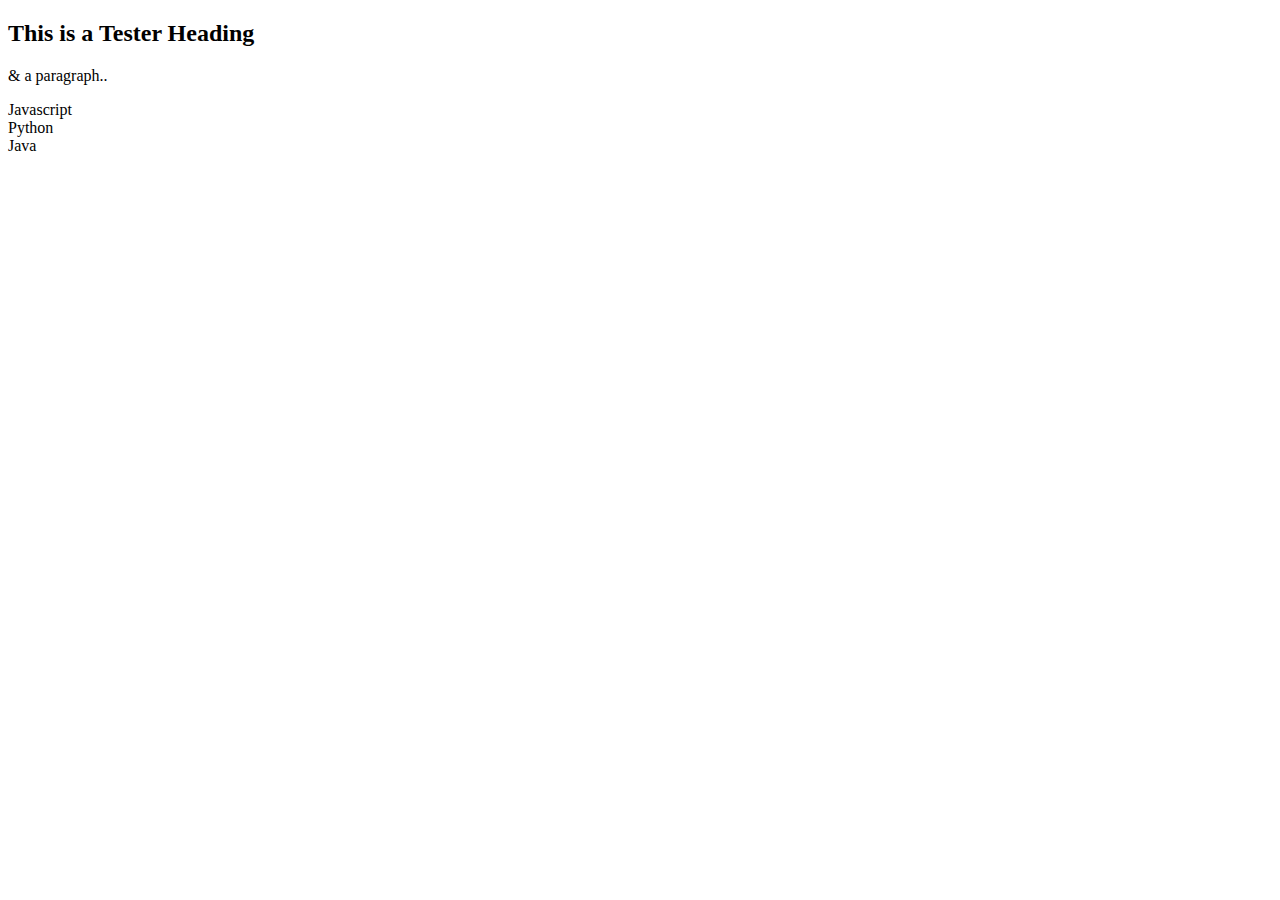
<file: index.html>
<!DOCTYPE html>
<html lang="en">
<head>
    <meta charset="UTF-8">
    <meta name="viewport" content="width=device-width, initial-scale=1.0">
    <title>Branching Practice</title>
    
    <style>
        .myDiv {
          border: 5px outset palevioletred; 
          background-color: rgb(56, 25, 230);    
          text-align: center;
        }
        </style>
<link rel= "stylesheet" href="css/main.css

</head>
<body>
    <div class="myDiv">
        <h2>This is a Tester Heading</h2>
        
    </div>    
        <p>& a paragraph..</p>

        <div class="block">
         
         <li>Javascript</li>
         <li>Python</li>
         <li>Java</li>
         
         <span class="block__elem"></span>
       </div>

</body>
</html>
</file>
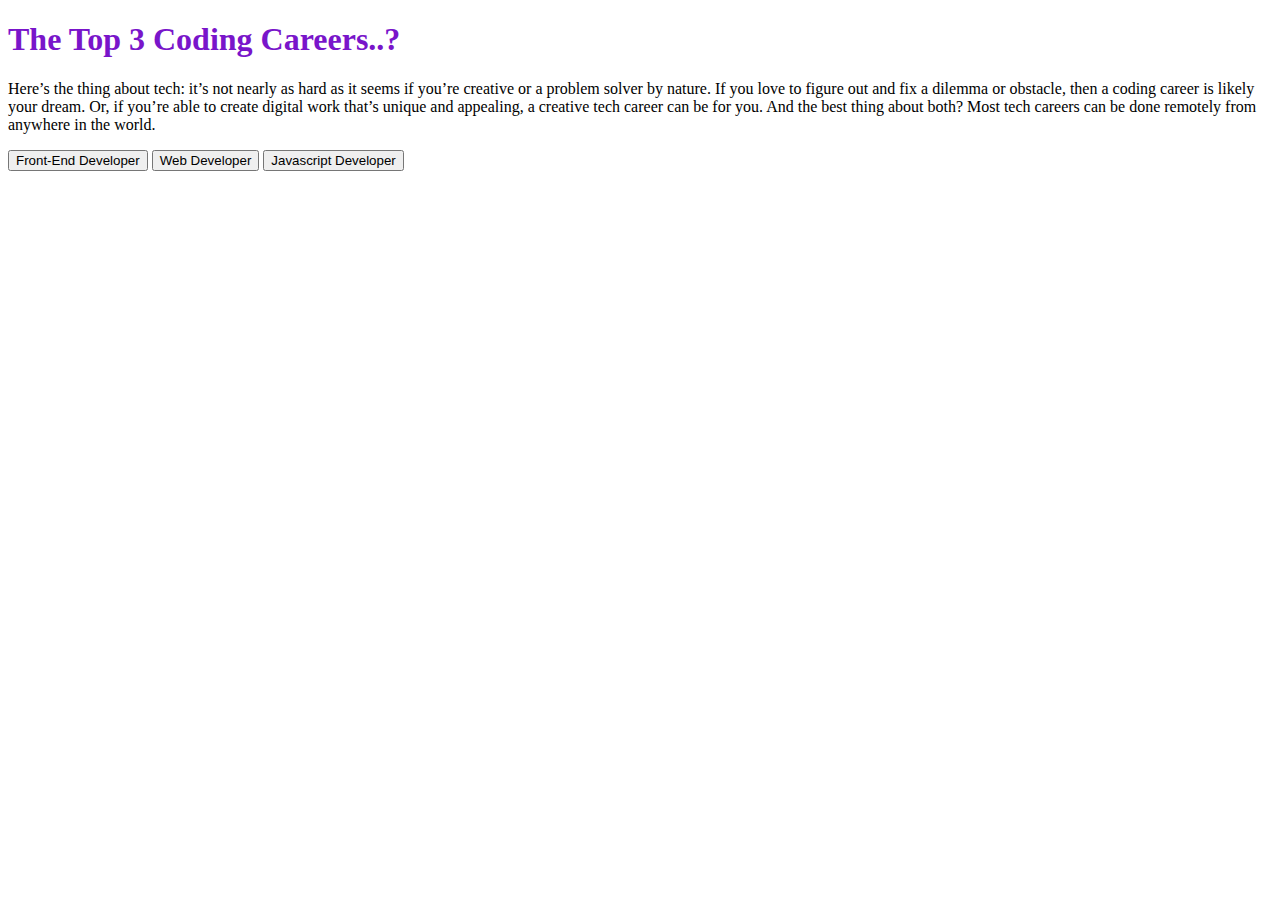
<file: fancy.html>
<!DOCTYPE html>
<html lang="en">
<head>
    <meta charset="UTF-8">
    <meta name="viewport" content="width=device-width, initial-scale=1.0">
    <title>Top 3 Coding Careers</title>
    <link rel= "stylesheet" href="fancy.css">
    
    
</head>
<body>
    <h1 style="color:rgb(121, 21, 202);">The Top 3 Coding Careers..?</h1>

    <p>Here’s the thing about tech: it’s not nearly as hard as it seems if you’re creative or a problem solver by nature. If you love to figure out and fix a dilemma or obstacle, then a coding career is likely your dream. Or, if you’re able to create digital work that’s unique and appealing, a creative tech career can be for you. And the best thing about both? Most tech careers can be done remotely from anywhere in the world.
    </p>

    <button class="front-end dev">
        Front-End Developer
      </button>
      <button class="button button--state-web dev">
        Web Developer
      </button>
      <button class="button button--state-js dev">
        Javascript Developer
      </button>
</body>
</html>
</file>
<file: fancy.css>
p {
  
  }
</file>
